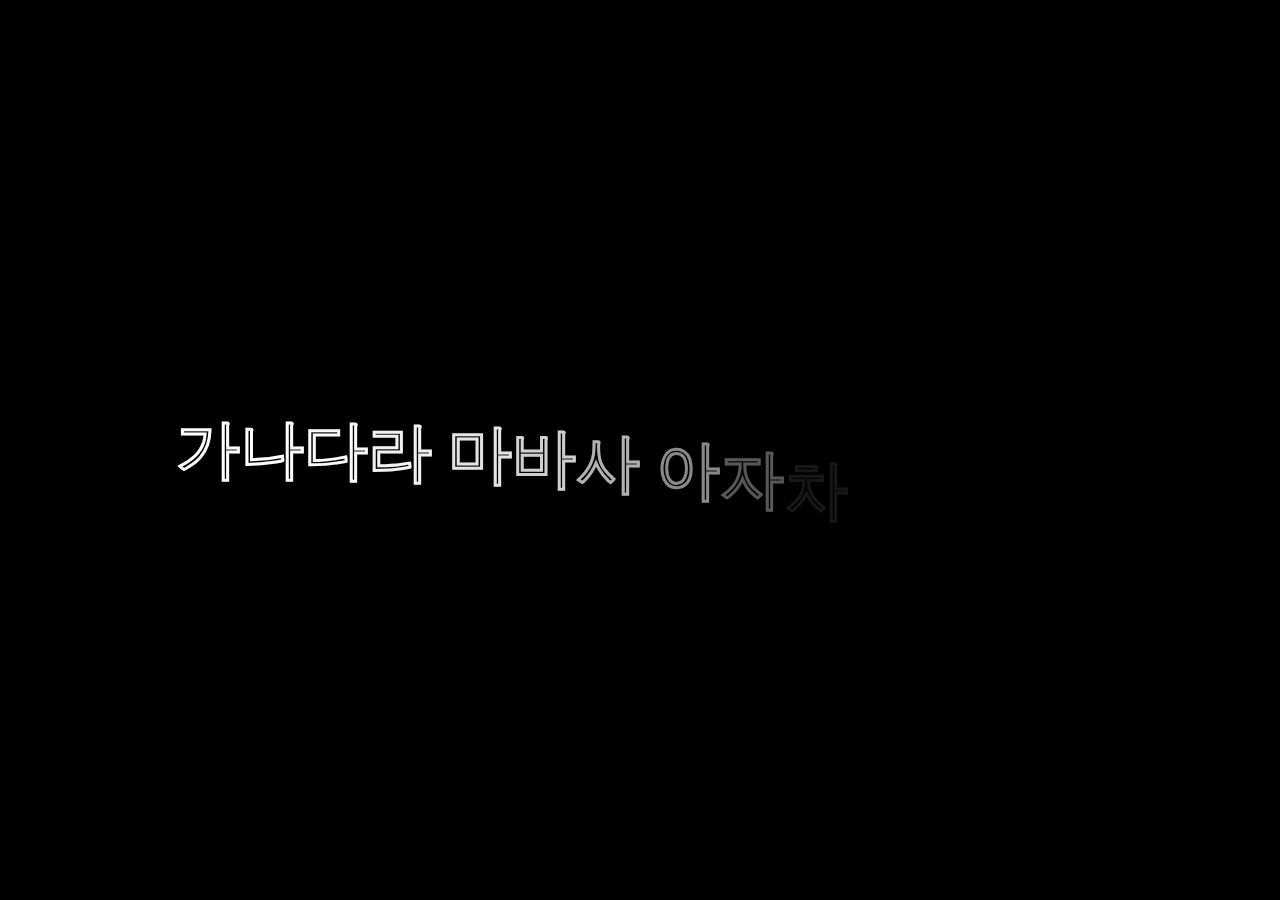
<file: sample.html>
<!doctype html>
<html>
    <head>
        <meta http-equiv="X-UA-Compatible" content="IE=edge"/>
        <meta charset="utf-8"/>
        <title>Groupware Pro</title>
        <meta property="og:title" content="Groupware Pro"/>
        <meta name="description" content="Groupware Pro"/>
        <meta property="og:description" content="Groupware Pro"/>
        <meta name="viewport" content="width=device-width,initial-scale=1,maximum-scale=1,user-scalable=no" />

        <link rel="stylesheet" type="text/css" href="css/font.css" />
        <link rel="stylesheet" type="text/css" href="css/reset.css" />
        
        
       
        <script src="js/jquery-3.6.0.min.js"></script>
        <script src="js/jquery-ui.min.js"></script>
        <script src="js/swiper.min.js"></script>
             
        <script type="text/javascript" src="js/gsap.min.js"></script> 
        <script type="text/javascript" src="js/scrollTrigger.min.js"></script> 


        <style>
body {background: #000; font-family: notosans;}
.project-desc {
    position: absolute;
    left: 50%;
    top: 50%;
    transform: translate(-50%, -50%);
    width: 80vw;
    display: block;
}


.project-desc {
  position: absolute;
  left: 50%;
  top: 50%;
  transform: translate(-50%, -50%);
  width: 80vw;
  display: block;
}
.project-desc:after {
  position: absolute;
  top: -1vw;
  left: -1vw;
  right: -1vw;
  bottom: -5vw;
  content: "";
}
.project-desc .project-title {
  font-size: 96px;
  font-size: max(5rem, 5vw);
  font-weight: 700;
  line-height: 1.4;
  text-align: center;
  color: #fff;
}
.project-desc .project-title > span {
  position: relative;
  display: inline-block;
}
.project-desc .project-title .sentence {
  display: inline-block;
  -webkit-text-stroke-width: 1px;
  -webkit-text-stroke-color: #fff;
  -webkit-text-fill-color: transparent;
  position: relative;
  display: inline-flex;
  flex-wrap: wrap;
  justify-content: center;
}
.project-desc .project-title .sentence > div,
.project-desc .project-title .sentence > span {
  margin: 0 0.2em;
  display: block;
}
.project-desc .project-title .sentence.filled {
  position: absolute;
  top: 0;
  left: 0;
  -webkit-text-fill-color: #fff;
  clip-path: circle(0vw at 50% 50%);
}
.project-desc .project-title .sentence div {
  backface-visibility: hidden;
  transform: translateZ(0);
  filter: grayscale(0);
}
.project-desc .btn-show {
  position: absolute;
  left: 50%;
  transform: translateX(-50%);
  top: 100%;
  margin-top: 0.6666666667em;
  color: #fff;
  font-size: 30px;
  font-weight: 300;
  display: block;
  overflow: hidden;
  white-space: nowrap;
  font-size: max(1.75rem, 1.6vw);
}
@media screen and (max-width: 1000px) {
  .project-desc .btn-show {
    font-size: max(1.5rem, 2.8vw);
  }
}
@media screen and (max-width: 500px) {
  .project-desc .btn-show {
    font-size: 4.8vw;
  }
}
.project-desc .btn-show span {
  padding-bottom: 0.375em;
  display: block;
  position: relative;
  transform: translateY(100%);
  transition: transform 600ms cubic-bezier(0.23, 1, 0.32, 1);
}
.project-desc .btn-show:after {
  border-top: 1px solid #fff;
  position: absolute;
  left: 50%;
  transform: translateX(-50%);
  content: "";
  bottom: 0;
  width: 0%;
  transition: width 400ms cubic-bezier(0.86, 0, 0.07, 1);
}
.project-desc.active .btn-show span {
  transform: translateY(0);
  transition-delay: 300ms;
}
.project-desc.active .btn-show:after {
  width: 100%;
}


.sentence.filled span {
    transition: clip-path 0.5s ease;
}

        </style>


    </head>
    <body>
        <div class="home-sections">
        <a href="#" class="project-desc" data-cursor="arrow" data-transition-color="#96c90f">
            <h3 class="project-title">
                <span>
                    <span class="sentence line">가나다라 마바사 아자차카타파하</span>
                    <span class="sentence filled">가나다라 마바사 아자차카타파하</span>
                </span>
            </h3>
            <div class="btn-show"><span>프로젝트 보기</span></div>
        </a>
    </div>
       
        <script>
function wrapEachCharacter(textContainer) {
    const characters = textContainer.textContent.split('');
    const wrappedHtml = characters.map(char => {
        return char.trim() === '' ? ' ' : 
            `<div style="position: relative; display: inline-block; opacity: 0;">${char}</div>`;
    }).join('');

    textContainer.innerHTML = `<div style="position: relative; display: inline-block;">${wrappedHtml}</div>`;
}


function animateCharacters(sentenceElement) {
    gsap.fromTo(sentenceElement.querySelectorAll('div'), {
        opacity: 0,
        transform: "translateY(50%)"
    }, {
        opacity: 1,
        transform: "translateY(0%)",
        delay: gsap.utils.mapRange(0, sentenceElement.textContent.length, 0, 0.3),
        duration: 0.7,
        stagger: 0.05,
        ease: 'power2.out'
    });
}




function addAnimationToProjectDesc(projectDesc) {
    projectDesc.addEventListener('mouseenter', (event) => {
        applyAnimation(projectDesc, event, true);
    });

    projectDesc.addEventListener('mouseleave', (event) => {
        applyAnimation(projectDesc, event, false);
    });
}

function applyAnimation(projectDesc, event, isEntering) {
    projectDesc.classList.toggle('active', isEntering);
    const titleSpan = projectDesc.querySelector('.project-title span');
    const filled = projectDesc.querySelector('.project-title .filled');
    const rect = titleSpan.getBoundingClientRect();
    const xPercent = (event.clientX - rect.left) / rect.width * 100;
    const yPercent = (event.clientY - rect.top) / rect.height * 100;

    gsap.killTweensOf(filled);
    gsap.to(filled, {
        clipPath: `circle(${isEntering ? '100vw' : '0vw'} at ${xPercent}% ${yPercent}%)`,
        duration: isEntering ? 1.25 : 0.6,
        ease: isEntering ? "power2.inOut" : "power2.out"
    });
}

// 글자가 순차적으로 나타나는 애니메이션 적용
document.querySelectorAll('.sentence.filled, .sentence.line').forEach(sentenceElement => {
    wrapEachCharacter(sentenceElement);
    animateCharacters(sentenceElement);
});

// .project-desc에 대한 이벤트 리스너 추가
document.querySelectorAll('.project-desc').forEach(addAnimationToProjectDesc);



        </script>
</body>
</html>
</file>
<file: css/font.css>
@charset "UTF-8";

@font-face {
  font-family: "Pretendard";
  font-weight: 100;
  font-style: normal;
  src: url("../fonts/pretendard/Pretendard-Thin.eot");
  src: url("../fonts/pretendard/Pretendard-Thin.eot?#iefix")
      format("embedded-opentype"),
    url("../fonts/pretendard/Pretendard-Thin.woff2") format("woff2"),
    url("../fonts/pretendard/Pretendard-Thin.woff") format("woff"),
    url("../fonts/pretendard/Pretendard-Thin.ttf") format("truetype");
  font-display: swap;
}
@font-face {
  font-family: "Pretendard";
  font-weight: 200;
  font-style: normal;
  src: url("../fonts/pretendard/Pretendard-ExtraLight.eot");
  src: url("../fonts/pretendard/Pretendard-ExtraLight.eot?#iefix")
      format("embedded-opentype"),
    url("../fonts/pretendard/Pretendard-ExtraLight.woff2") format("woff2"),
    url("../fonts/pretendard/Pretendard-ExtraLight.woff") format("woff"),
    url("../fonts/pretendard/Pretendard-ExtraLight.ttf") format("truetype");
  font-display: swap;
}
@font-face {
  font-family: "Pretendard";
  font-weight: 300;
  font-style: normal;
  src: url("../fonts/pretendard/Pretendard-Light.eot");
  src: url("../fonts/pretendard/Pretendard-Light.eot?#iefix")
      format("embedded-opentype"),
    url("../fonts/pretendard/Pretendard-Light.woff2") format("woff2"),
    url("../fonts/pretendard/Pretendard-Light.woff") format("woff"),
    url("../fonts/pretendard/Pretendard-Light.ttf") format("truetype");
  font-display: swap;
}
@font-face {
  font-family: "Pretendard";
  font-weight: 400;
  font-style: normal;
  src: url("../fonts/pretendard/Pretendard-Regular.eot");
  src: url("../fonts/pretendard/Pretendard-Regular.eot?#iefix")
      format("embedded-opentype"),
    url("../fonts/pretendard/Pretendard-Regular.woff2") format("woff2"),
    url("../fonts/pretendard/Pretendard-Regular.woff") format("woff"),
    url("../fonts/pretendard/Pretendard-Regular.ttf") format("truetype");
  font-display: swap;
}
@font-face {
  font-family: "Pretendard";
  font-weight: 500;
  font-style: normal;
  src: url("../fonts/pretendard/Pretendard-Medium.eot");
  src: url("../fonts/pretendard/Pretendard-Medium.eot?#iefix")
      format("embedded-opentype"),
    url("../fonts/pretendard/Pretendard-Medium.woff2") format("woff2"),
    url("../fonts/pretendard/Pretendard-Medium.woff") format("woff"),
    url("../fonts/pretendard/Pretendard-Medium.ttf") format("truetype");
  font-display: swap;
}
@font-face {
  font-family: "Pretendard";
  font-weight: 600;
  font-style: normal;
  src: url("../fonts/pretendard/Pretendard-SemiBold.eot");
  src: url("../fonts/pretendard/Pretendard-SemiBold.eot?#iefix")
      format("embedded-opentype"),
    url("../fonts/pretendard/Pretendard-SemiBold.woff2") format("woff2"),
    url("../fonts/pretendard/Pretendard-SemiBold.woff") format("woff"),
    url("../fonts/pretendard/Pretendard-SemiBold.ttf") format("truetype");
  font-display: swap;
}
@font-face {
  font-family: "Pretendard";
  font-weight: 700;
  font-style: normal;
  src: url("../fonts/pretendard/Pretendard-Bold.eot");
  src: url("../fonts/pretendard/Pretendard-Bold.eot?#iefix")
      format("embedded-opentype"),
    url("../fonts/pretendard/Pretendard-Bold.woff2") format("woff2"),
    url("../fonts/pretendard/Pretendard-Bold.woff") format("woff"),
    url("../fonts/pretendard/Pretendard-Bold.ttf") format("truetype");
  font-display: swap;
}
@font-face {
  font-family: "Pretendard";
  font-weight: 800;
  font-style: normal;
  src: url("../fonts/pretendard/Pretendard-ExtraBold.eot");
  src: url("../fonts/pretendard/Pretendard-ExtraBold.eot?#iefix")
      format("embedded-opentype"),
    url("../fonts/pretendard/Pretendard-ExtraBold.woff2") format("woff2"),
    url("../fonts/pretendard/Pretendard-ExtraBold.woff") format("woff"),
    url("../fonts/pretendard/Pretendard-ExtraBold.ttf") format("truetype");
  font-display: swap;
}
@font-face {
  font-family: "Pretendard";
  font-weight: 900;
  font-style: normal;
  src: url("../fonts/pretendard/Pretendard-Black.eot");
  src: url("../fonts/pretendard/Pretendard-Black.eot?#iefix")
      format("embedded-opentype"),
    url("../fonts/pretendard/Pretendard-Black.woff2") format("woff2"),
    url("../fonts/pretendard/Pretendard-Black.woff") format("woff"),
    url("../fonts/pretendard/Pretendard-Black.ttf") format("truetype");
  font-display: swap;
}
</file>
